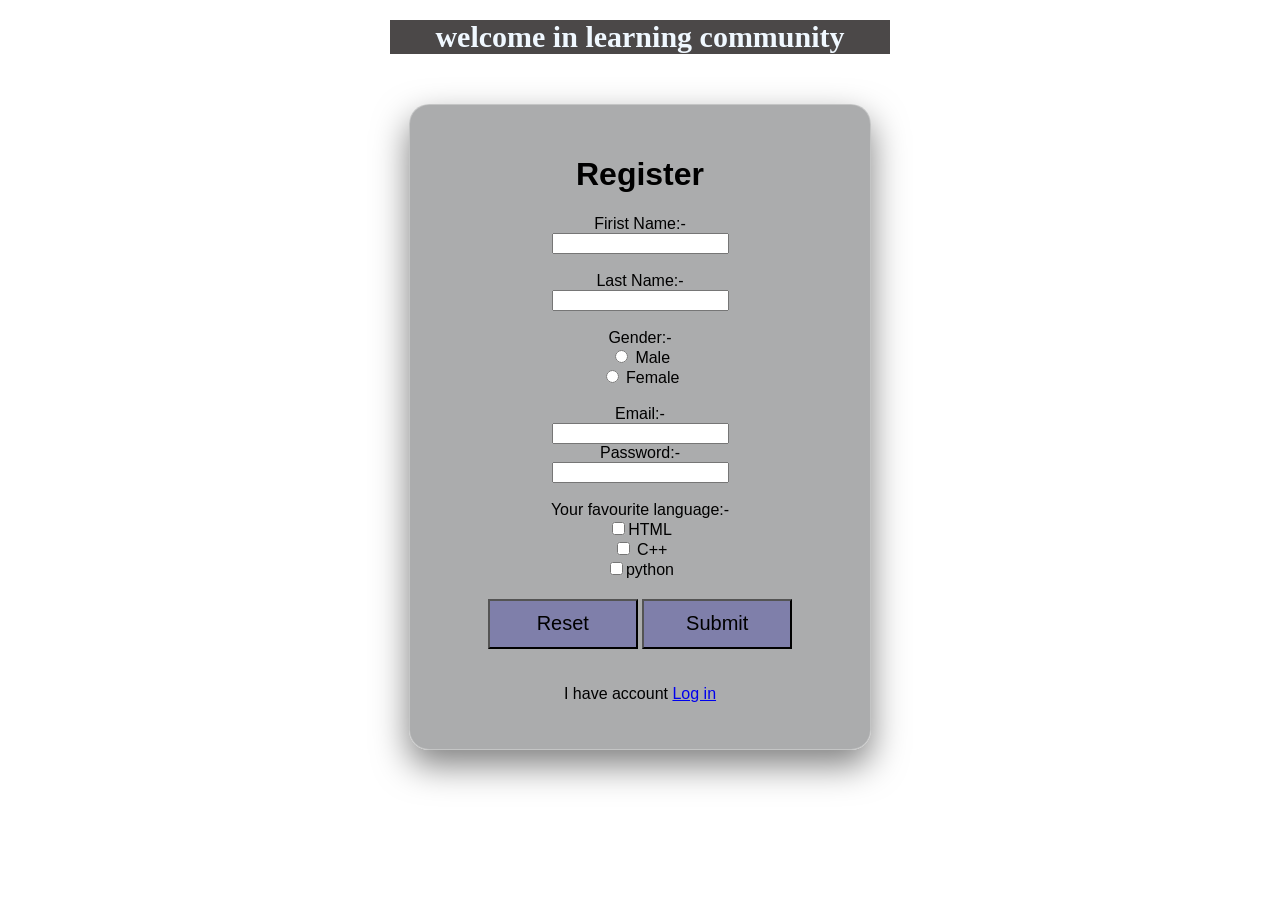
<file: index.html>
<html>
<head> <title>creat account </title>
<link rel="stylesheet" href="style.css"></head>
<body>
    <h1 style="background-color: rgb(75, 72, 72);
    text-align: center; margin: 20px auto; width: 500px;
    font-family: 'Times New Roman', Times, serif;
    color: aliceblue;
    font-size: 30px;">
        welcome in learning community</h1>


    <div class="form-contaner">
        <h1 style="text-align: center;">Register</h1>
        <form action="home.html">
            <label>Firist Name:-</label><br>
            <input type="text" name="name"><br><br>
        
            <label>Last Name:-</label><br>
            <input type="text" name="name"><br><br>
       
            <label>Gender:-</label><br>
            <input type="radio" name="gender" value="Male">
            <label>Male</label><br>
            <input type="radio" name="gender" value="Female">
            <label>Female</label><br><br>
        
        
            <label for="email">Email:-</label><br>
            <input type="email" name="email"><br>
        
        <label for="password">Password:-</label><br>
        <input type="password" name="password"><br><br>
        
            <label> Your favourite language:-</label><br>
            <input type="checkbox" name="language" value="html"><label>HTML</label><br>
            <input type="checkbox" name="language" value="c++">   <label>C++</label><br>
            <input type="checkbox" name="language" value="python"><label>python</label><br>
        
            <input type="reset" value="Reset" style="background-color: rgb(127, 127, 170); width: 150px;height: 50px; font-size: 20px; margin:20px auto;"> 
            <input type="submit" value="Submit" style="background-color: rgb(127, 127, 170); width: 150px;height: 50px; font-size: 20px; margin:20px auto;"> 
        </form>
        <p>I have account <a href="log in.html" target="_blank">Log in</a></p> 

    </div>
    
</body>
<style>
    body {
    background-image: url('https://images.unsplash.com/photo-1451187580459-43490279c0fa?q=80&w=2072&auto=format&fit=crop');
    background-size: cover;
    background-position: center;
    background-attachment: fixed;
    background-repeat: no-repeat;
    margin: 0;
 }
 body{
	text-align: center;
 }
 .form-contaner{
	background: rgba(162, 163, 165, 0.9); 
    padding: 30px;
    margin: 50px auto;
    border-radius: 20px;
    width: 400px;
    box-shadow: 0 15px 35px rgba(0, 0, 0, 0.5);
    border: 1px solid rgba(255, 255, 255, 0.3);
    font-family: 'Segoe UI', Tahoma, Geneva, Verdana, sans-serif;
 }
</style>

</html>
</file>
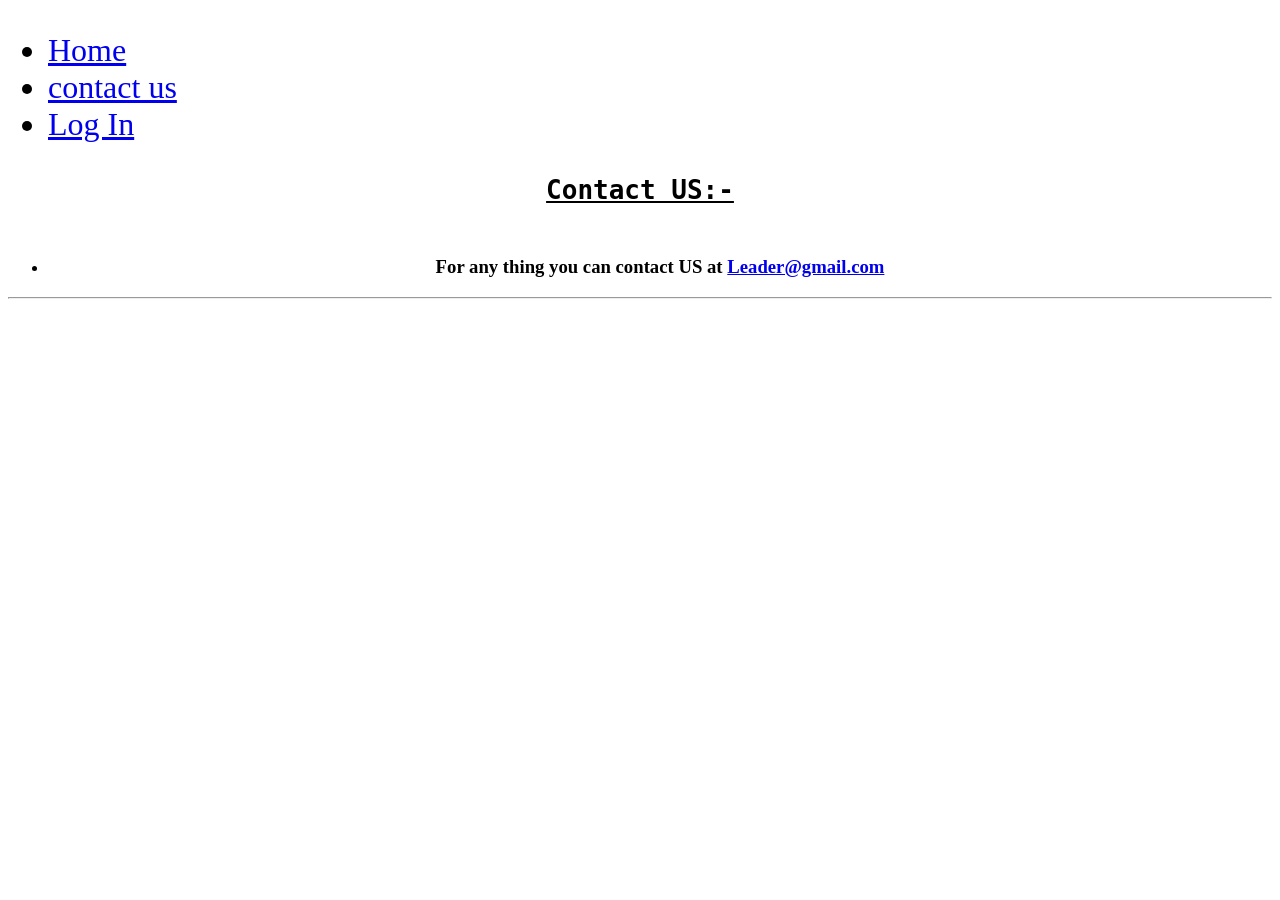
<file: contact us.html>
<!DOCTYPE html>
<html lang='en'>
<head>
    <meta charset='utf-8'>
    <meta name='viewport' content='width=device-width, initial-scale=1'>
    <title>Contact US</title>
    <link rel='stylesheet' href='style.css'>
</head>
<body>
    <ul style="text-align: left;font-size: xx-large;">
       <li> <a href="home.html">Home</a></li>
      <li><a target="_blank" href="contact us.html">contact us </a></li>
      <li> <a href="log in.html"> Log In</a></li>
     </ul>
    <pre><b><l><u><h1>Contact US:-</h1></u></l></b> </pre>
    <ul><li><h3>For any thing you can contact US at <a href="mailto:leader@gmail.com">Leader@gmail.com</a>
    </h3></li></ul></pre><hr>

   
    
</body>
<style>
    body{
	text-align: center;
 }
 .form-contaner{
	background: rgba(162, 163, 165, 0.9); 
    padding: 30px;
    margin: 50px auto;
    border-radius: 20px;
    width: 400px;
    box-shadow: 0 15px 35px rgba(0, 0, 0, 0.5);
    border: 1px solid rgba(255, 255, 255, 0.3);
    font-family: 'Segoe UI', Tahoma, Geneva, Verdana, sans-serif;
 }
</style>
</html>
</file>
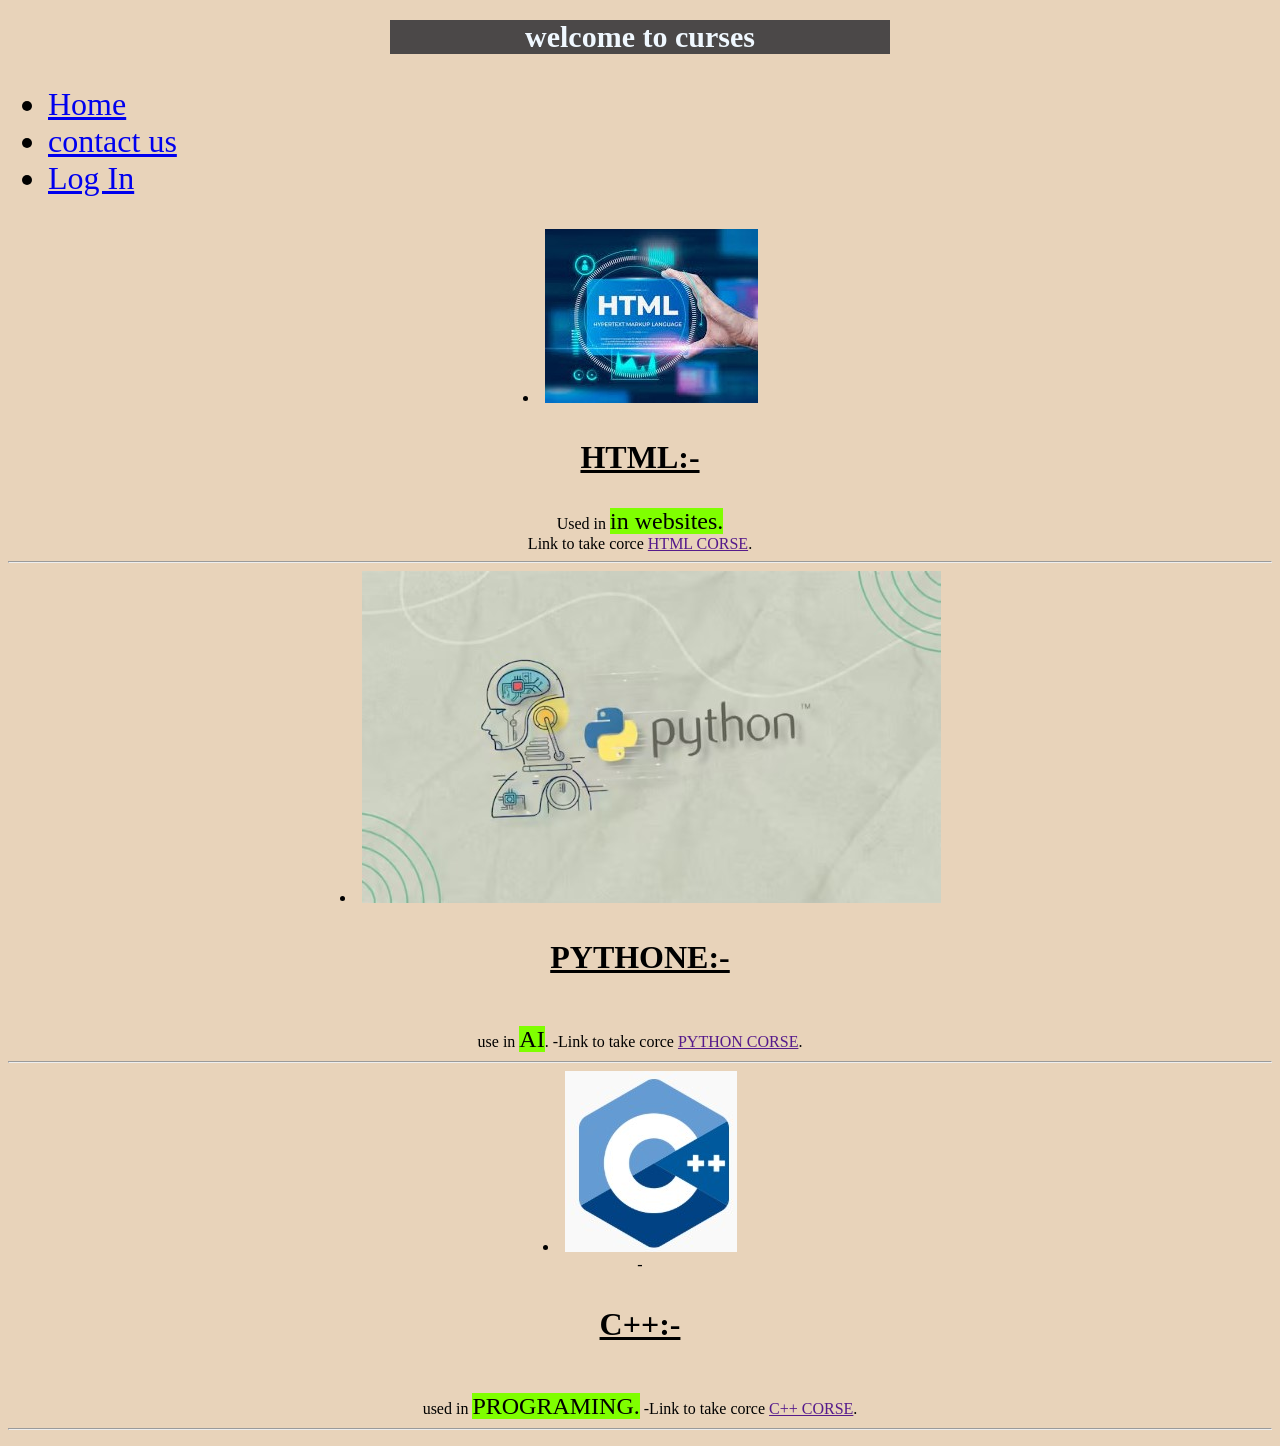
<file: home.html>
<html>
<head> <title> Home </title>
<link rel='stylesheet' href='style.css'>
</head>

<body>

     <h1 style="background-color: rgb(75, 72, 72);
     text-align: center; margin: 20px auto; width: 500px;
     font-family: 'Times New Roman', Times, serif;
     color: aliceblue;
     font-size: 30px;">
        welcome to curses  </h1>
     <ul style="text-align: left;font-size: xx-large;">
       <li> <a href="home.html">Home</a></li>
      <li><a target="_blank" href="contact us.html">contact us </a></li>
      <li> <a href="log in.html"> Log In</a></li>
     </ul>
      <p style="font-size: large;">
     <li><img src="html.jpg"></li>
     <u><b><h3 style="font-size: xx-large;">HTML:-</h3></b></u>
      Used in <span style="background-color: chartreuse; font-size: x-large;"> in websites.</span><br>
     Link to take corce <a href="">HTML CORSE</a>.</div> <hr>
     <li><img src="python.jpg">
      </li>  <u><b><h3 style="font-size: xx-large;">PYTHONE:-</h3></b></u><br>
          use in <span style="background-color: chartreuse; font-size:x-large;">AI</span>.
         -Link to take corce <a href="">PYTHON CORSE</a>.<hr>
      <li><img src="c++.jpg"></li> 
     - <u><b><h3 style="font-size: xx-large;">C++:-</h3></b></u><br>
      used in <span style="background-color: chartreuse; font-size: x-large;" >PROGRAMING.</span>
     -Link to take corce <a href="">C++ CORSE</a>.<hr>
     </ol>

    

 </p>


</body> 

</html>
<style>
    body{
        background-color: rgb(232, 211, 186);
    
    }
    body{
	text-align: center;
 }
 .form-contaner{
	background: rgba(162, 163, 165, 0.9); 
    padding: 30px;
    margin: 50px auto;
    border-radius: 20px;
    width: 400px;
    box-shadow: 0 15px 35px rgba(0, 0, 0, 0.5);
    border: 1px solid rgba(255, 255, 255, 0.3);
    font-family: 'Segoe UI', Tahoma, Geneva, Verdana, sans-serif;
 }
</style>
</file>
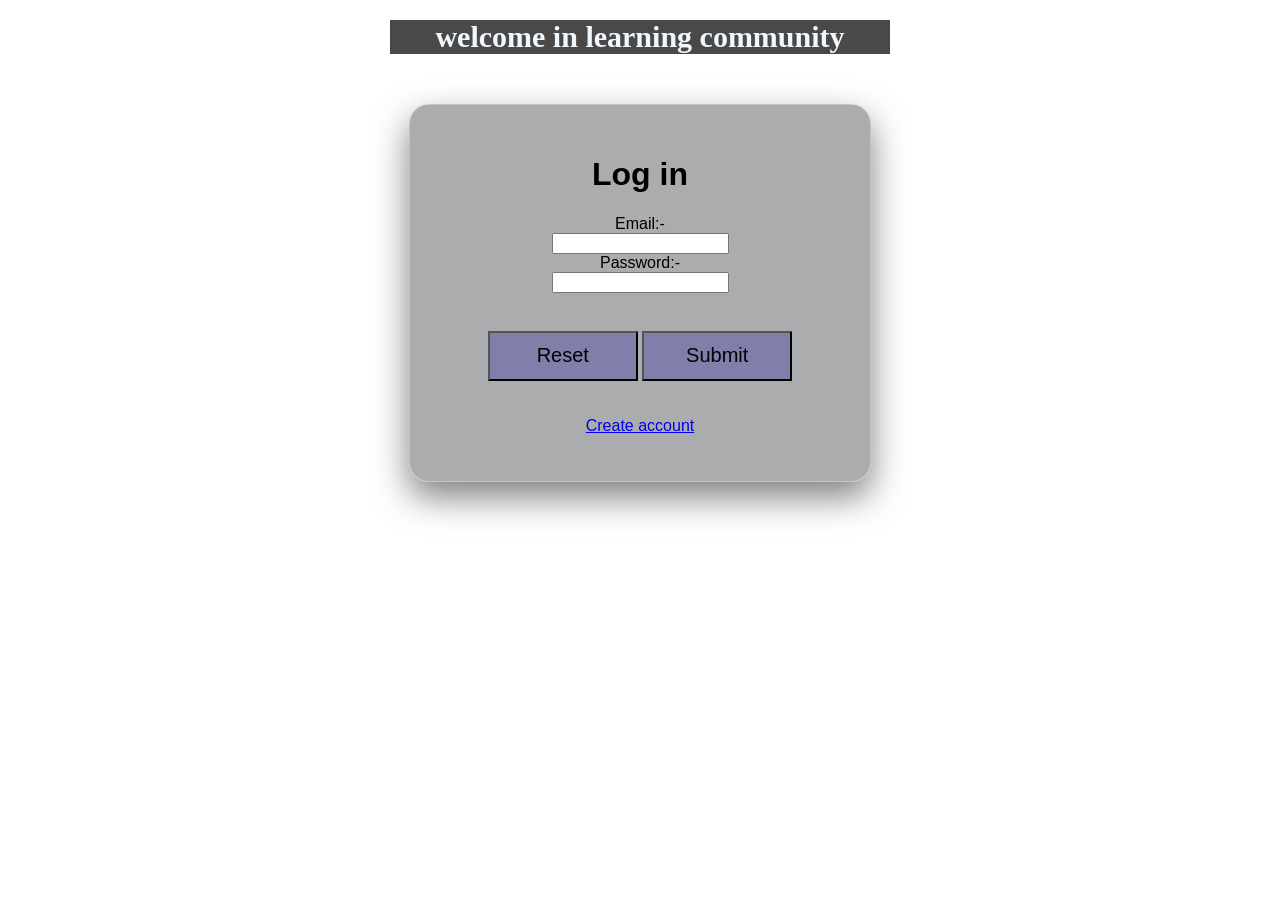
<file: log in.html>
<html>
    <head> <title>Log in</title>
<link rel="stylesheet" href="style.css"></head>
<body>
    <h1 style="background-color: rgb(75, 72, 72);
    text-align: center; margin: 20px auto; width: 500px;
    font-family: 'Times New Roman', Times, serif;
    color: aliceblue;
    font-size: 30px;">
        welcome in learning community</h1>


    <div class="form-contaner">
        <h1 style="text-align: center;">Log in</h1>
        <form action="home.html">
           
            <label for="email">Email:-</label><br>
            <input type="email" name="email"><br>
        
            <label for="password">Password:-</label><br>
           <input type="password" name="password"><br><br>
        
            <input type="reset" value="Reset" style="background-color: rgb(127, 127, 170); width: 150px;height: 50px; font-size: 20px; margin:20px auto;"> 
            <input type="submit" value="Submit" style="background-color: rgb(127, 127, 170); width: 150px;height: 50px; font-size: 20px; margin:20px auto;"> 
        </form>
        <p> <a href="index.html" target="_blank">Create account</a></p> 

    </div>
    
</body>
<style>
    body {
    background-image: url('https://images.unsplash.com/photo-1451187580459-43490279c0fa?q=80&w=2072&auto=format&fit=crop');
    background-size: cover;
    background-position: center;
    background-attachment: fixed;
    background-repeat: no-repeat;
    margin: 0;
 }
 body{
	text-align: center;
 }
 .form-contaner{
	background: rgba(162, 163, 165, 0.9); 
    padding: 30px;
    margin: 50px auto;
    border-radius: 20px;
    width: 400px;
    box-shadow: 0 15px 35px rgba(0, 0, 0, 0.5);
    border: 1px solid rgba(255, 255, 255, 0.3);
    font-family: 'Segoe UI', Tahoma, Geneva, Verdana, sans-serif;
 }
</style>










</html>
</file>
<file: style.css>
body{
	text-align: center;
}
.form-contaner{
	background: rgba(162, 163, 165, 0.9); 
    padding: 30px;
    margin: 50px auto;
    border-radius: 20px;
    width: 400px;
    box-shadow: 0 15px 35px rgba(0, 0, 0, 0.5);
    border: 1px solid rgba(255, 255, 255, 0.3);
    font-family: 'Segoe UI', Tahoma, Geneva, Verdana, sans-serif;
}
</file>
